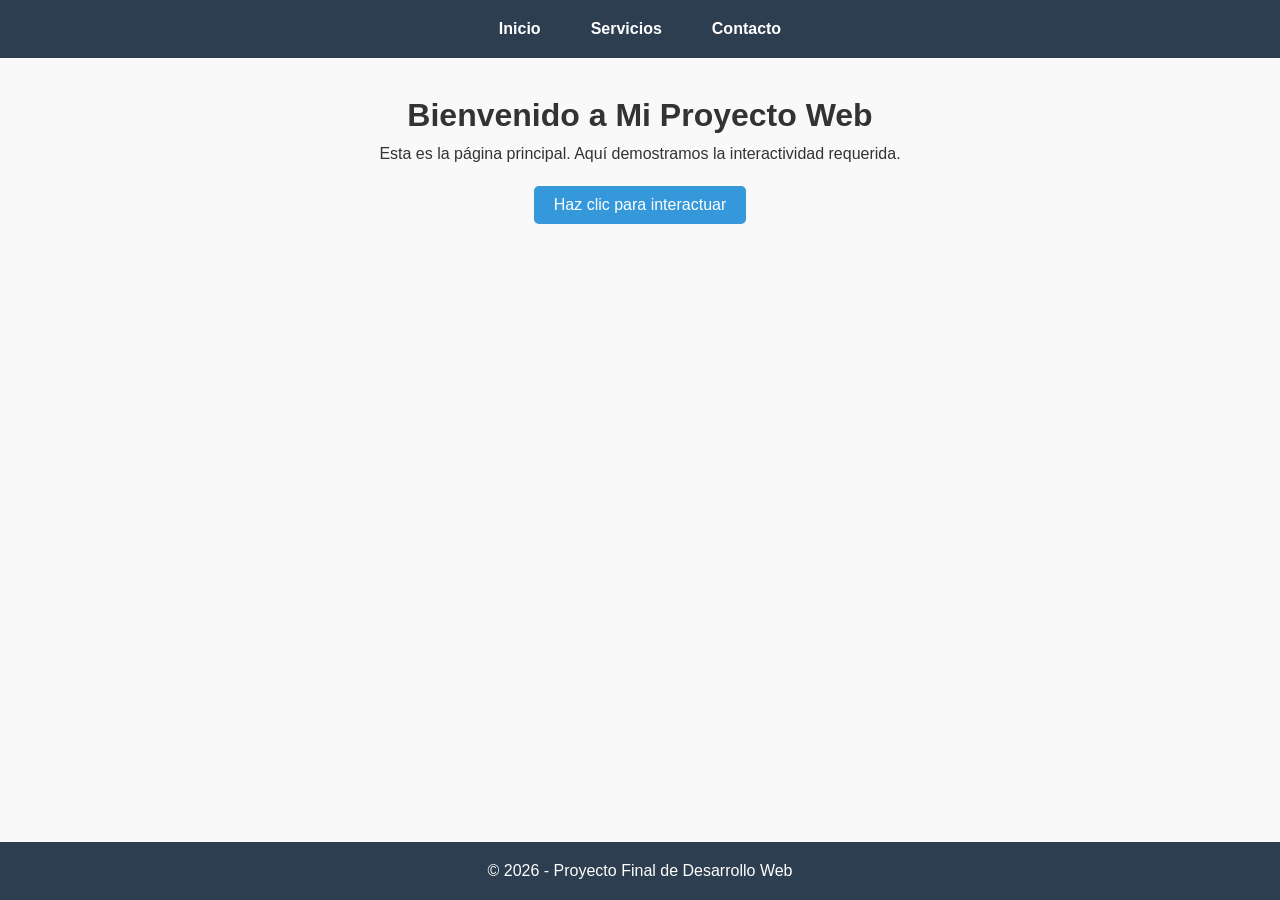
<file: proyecto_final_Jose_Xic_2025478/index.html>
<!DOCTYPE html>
<html lang="es">
<head>
    <meta charset="UTF-8">
    <meta name="viewport" content="width=device-width, initial-scale=1.0">
    <title>Inicio - Mi Proyecto Final</title>
    <link rel="stylesheet" href="style.css">
</head>
<body>
    <header>
        <nav>
            <ul class="nav-links">
                <li><a href="index.html">Inicio</a></li>
                <li><a href="servicios.html">Servicios</a></li>
                <li><a href="contacto.html">Contacto</a></li>
            </ul>
        </nav>
    </header>

    <main class="container">
        <h1 id="titulo-principal">Bienvenido a Mi Proyecto Web</h1>
        <p>Esta es la página principal. Aquí demostramos la interactividad requerida.</p>
        
        <!-- Botón para la interactividad con JS -->
        <button id="btn-interactivo" class="btn">Haz clic para interactuar</button>
    </main>

    <footer>
        <p>&copy; 2026 - Proyecto Final de Desarrollo Web</p>
    </footer>

    <script src="script.js"></script>
</body>
</html>
</file>
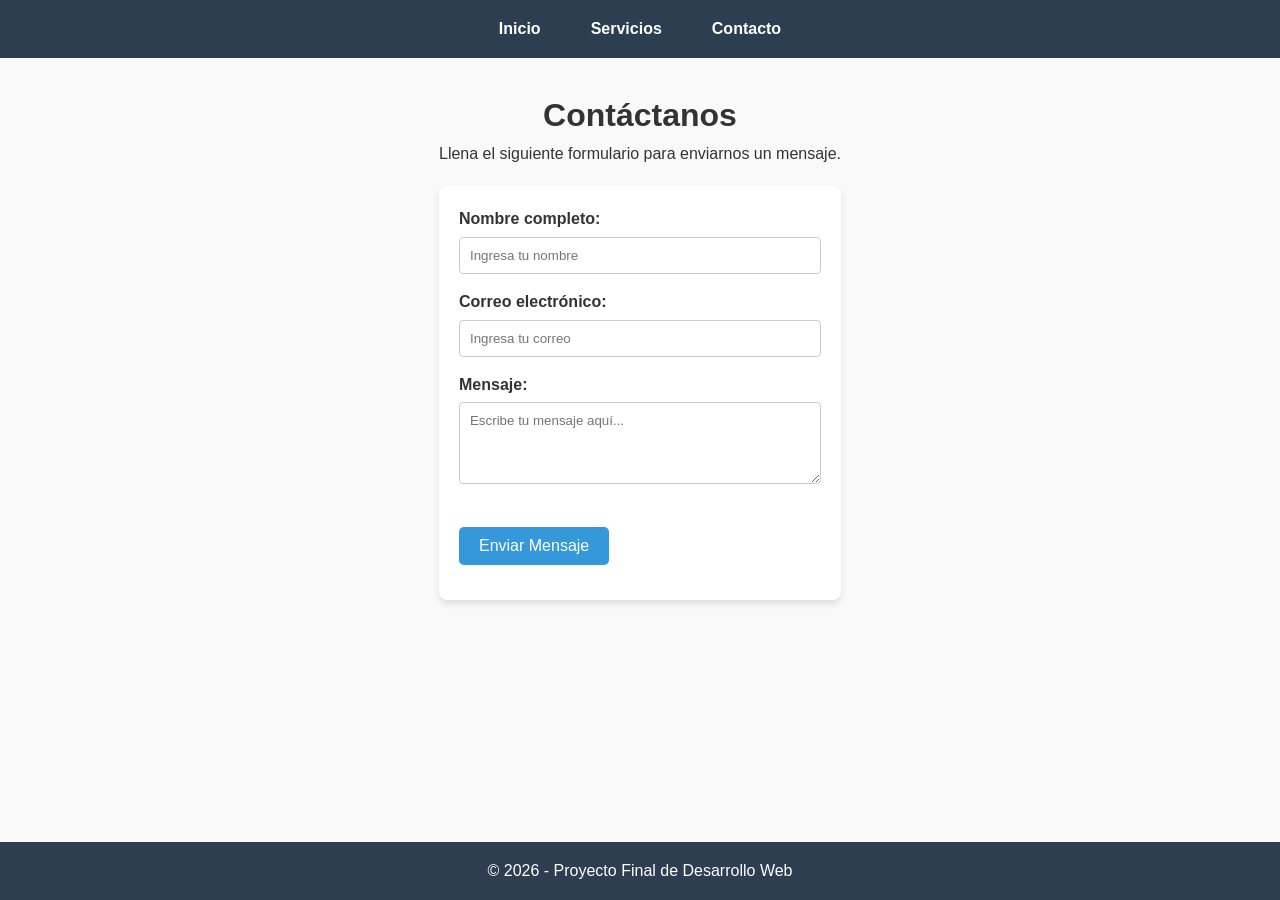
<file: proyecto_final_Jose_Xic_2025478/contacto.html>
<!DOCTYPE html>
<html lang="es">
<head>
    <meta charset="UTF-8">
    <meta name="viewport" content="width=device-width, initial-scale=1.0">
    <title>Contacto - Mi Proyecto Final</title>
    <link rel="stylesheet" href="style.css">
</head>
<body>
    <header>
        <nav>
            <ul class="nav-links">
                <li><a href="index.html">Inicio</a></li>
                <li><a href="servicios.html">Servicios</a></li>
                <li><a href="contacto.html">Contacto</a></li>
            </ul>
        </nav>
    </header>

    <main class="container">
        <h1>Contáctanos</h1>
        <p>Llena el siguiente formulario para enviarnos un mensaje.</p>
        
        <form id="formulario-contacto">
            <div class="form-group">
                <label for="nombre">Nombre completo:</label>
                <input type="text" id="nombre" placeholder="Ingresa tu nombre">
            </div>
            
            <div class="form-group">
                <label for="email">Correo electrónico:</label>
                <input type="email" id="email" placeholder="Ingresa tu correo">
            </div>
            
            <div class="form-group">
                <label for="mensaje">Mensaje:</label>
                <textarea id="mensaje" rows="4" placeholder="Escribe tu mensaje aquí..."></textarea>
            </div>
            
            <button type="submit" class="btn">Enviar Mensaje</button>
            
            <!-- Contenedor para mostrar mensajes de éxito o error vía DOM -->
            <div id="mensaje-validacion"></div>
        </form>
    </main>

    <footer>
        <p>&copy; 2026 - Proyecto Final de Desarrollo Web</p>
    </footer>

    <script src="script.js"></script>
</body>
</html>
</file>
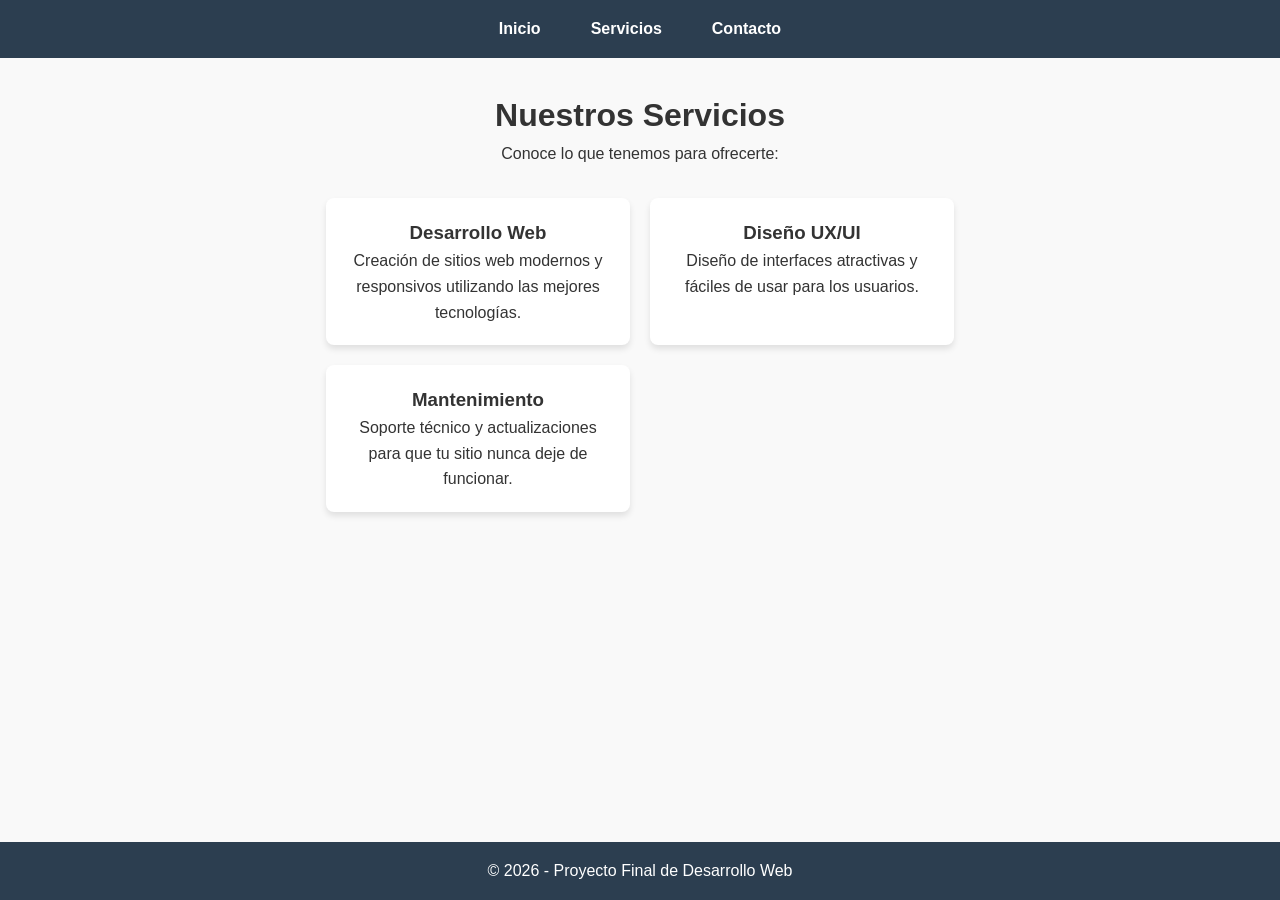
<file: proyecto_final_Jose_Xic_2025478/servicios.html>
<!DOCTYPE html>
<html lang="es">
<head>
    <meta charset="UTF-8">
    <meta name="viewport" content="width=device-width, initial-scale=1.0">
    <title>Servicios - Mi Proyecto Final</title>
    <link rel="stylesheet" href="style.css">
</head>
<body>
    <header>
        <nav>
            <ul class="nav-links">
                <li><a href="index.html">Inicio</a></li>
                <li><a href="servicios.html">Servicios</a></li>
                <li><a href="contacto.html">Contacto</a></li>
            </ul>
        </nav>
    </header>

    <main class="container">
        <h1>Nuestros Servicios</h1>
        <p>Conoce lo que tenemos para ofrecerte:</p>
        
        <div class="grid-servicios">
            <div class="servicio-card">
                <h3>Desarrollo Web</h3>
                <p>Creación de sitios web modernos y responsivos utilizando las mejores tecnologías.</p>
            </div>
            <div class="servicio-card">
                <h3>Diseño UX/UI</h3>
                <p>Diseño de interfaces atractivas y fáciles de usar para los usuarios.</p>
            </div>
            <div class="servicio-card">
                <h3>Mantenimiento</h3>
                <p>Soporte técnico y actualizaciones para que tu sitio nunca deje de funcionar.</p>
            </div>
        </div>
    </main>

    <footer>
        <p>&copy; 2026 - Proyecto Final de Desarrollo Web</p>
    </footer>
</body>
</html>
</file>
<file: proyecto_final_Jose_Xic_2025478/style.css>
/* Variables de color y tipografía */
:root {
    --color-primario: #2c3e50;
    --color-secundario: #3498db;
    --color-fondo: #f9f9f9;
    --color-texto: #333;
    --fuente-principal: 'Segoe UI', Tahoma, Geneva, Verdana, sans-serif;
}

/* Reset básico */
* {
    margin: 0;
    padding: 0;
    box-sizing: border-box;
}

body {
    font-family: var(--fuente-principal);
    background-color: var(--color-fondo);
    color: var(--color-texto);
    line-height: 1.6;
    display: flex;
    flex-direction: column;
    min-height: 100vh;
}

/* Navegación (Uso de Flexbox) */
header {
    background-color: var(--color-primario);
    padding: 1rem 0;
}

.nav-links {
    display: flex;
    justify-content: center;
    list-style: none;
    gap: 20px;
}

.nav-links a {
    color: white;
    text-decoration: none;
    font-weight: bold;
    padding: 10px 15px;
    border-radius: 5px;
    transition: background-color 0.3s ease;
}

.nav-links a:hover {
    background-color: var(--color-secundario);
}

/* Contenedor principal */
.container {
    flex: 1;
    max-width: 1000px;
    margin: 0 auto;
    padding: 2rem;
    text-align: center;
}

/* Sistema de Grid para Servicios */
.grid-servicios {
    display: grid;
    grid-template-columns: repeat(auto-fit, minmax(250px, 1fr));
    gap: 20px;
    margin-top: 2rem;
}

.servicio-card {
    background: white;
    padding: 20px;
    border-radius: 8px;
    box-shadow: 0 4px 6px rgba(0,0,0,0.1);
    transition: transform 0.3s;
}

.servicio-card:hover {
    transform: translateY(-5px);
}

/* Estilos de Botones */
.btn {
    background-color: var(--color-secundario);
    color: white;
    border: none;
    padding: 10px 20px;
    cursor: pointer;
    font-size: 1rem;
    border-radius: 5px;
    margin-top: 20px;
    transition: background-color 0.3s;
}

.btn:hover {
    background-color: #2980b9;
}

/* Estilos del Formulario */
#formulario-contacto {
    max-width: 500px;
    margin: 20px auto;
    text-align: left;
    background: white;
    padding: 20px;
    border-radius: 8px;
    box-shadow: 0 4px 6px rgba(0,0,0,0.1);
}

.form-group {
    margin-bottom: 15px;
}

.form-group label {
    display: block;
    margin-bottom: 5px;
    font-weight: bold;
}

.form-group input, 
.form-group textarea {
    width: 100%;
    padding: 10px;
    border: 1px solid #ccc;
    border-radius: 4px;
    font-family: inherit;
}

/* Mensaje de validación del formulario */
#mensaje-validacion {
    margin-top: 15px;
    font-weight: bold;
}

.exito { color: green; }
.error { color: red; }

/* Footer */
footer {
    background-color: var(--color-primario);
    color: white;
    text-align: center;
    padding: 1rem 0;
    margin-top: auto;
}

/* Responsive (Media Queries) */
@media (max-width: 600px) {
    .nav-links {
        flex-direction: column;
        align-items: center;
    }
}
</file>
